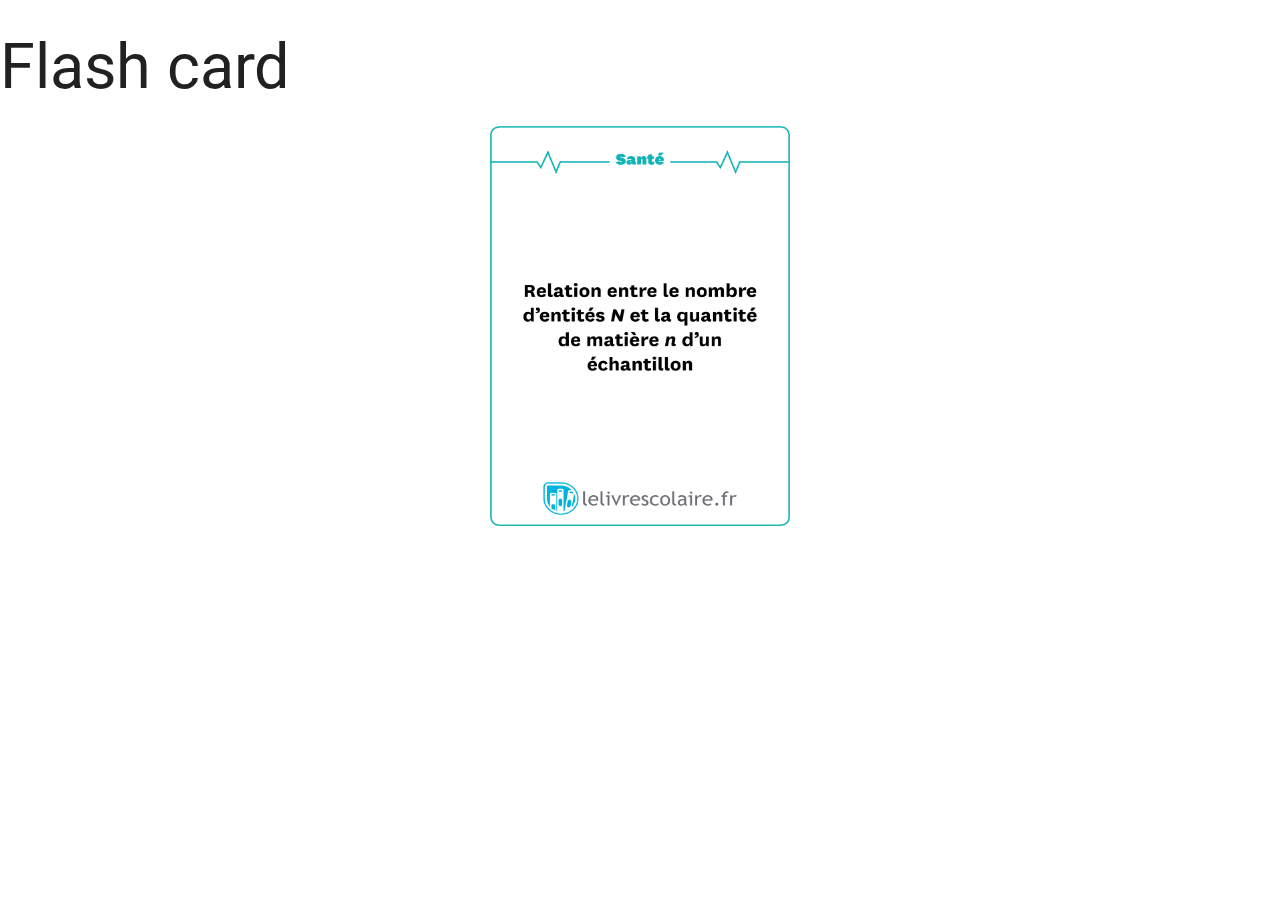
<file: flashcard2.html>
<html>

<head>
    <meta charset="utf-8">
    <title>flashcard</title>

    <link href="https://fonts.googleapis.com/icon?family=Material+Icons" rel="stylesheet">
    <link type="text/css" rel="stylesheet" href="materialize/css/materialize.min.css"  media="screen,projection"/>
    <meta name="format-detection" content="telephone=no" />
        <meta name="msapplication-tap-highlight" content="no" />
        <!-- WARNING: for iOS 7, remove the width=device-width and height=device-height attributes. See https://issues.apache.org/jira/browse/CB-4323 -->
        <meta name="viewport" content="user-scalable=no, initial-scale=1, maximum-scale=1, minimum-scale=1, width=device-width, height=device-height, target-densitydpi=device-dpi" />

</head>

<body>
    <h1>Flash card</h1>
    <div align="center" class="q1" onclick="show()">
        <img class="img" id="qimage1" style="width:300px;height:400px;">
    </div>



	<script type="text/javascript">

		let state = 0;
        function reponse() {
            if (qimage1.src.match("Q01.png")) {
                document.getElementById("qimage1").src = "R01.png"
            } else if (qimage1.src.match("Q02.png")) {
                document.getElementById("qimage1").src = "R02.png"
            } else if (qimage1.src.match("Q03.png")) {
                document.getElementById("qimage1").src = "R03.png"
            } else if (qimage1.src.match("Q04.png")) {
                document.getElementById("qimage1").src = "R04.png"
            } else if (qimage1.src.match("Q05.png")) {
                document.getElementById("qimage1").src = "R05.png"
            } else if (qimage1.src.match("Q06.png")) {
                document.getElementById("qimage1").src = "R06.png"
            }
			state = 1
        }


        var image = new Array("Q01.png", "Q02.png", "Q03.png", "Q04.png", "Q05.png", "Q06.png");

        function question() {
			state = 0
            randomNum = Math.floor((Math.random() * image.length));
            document.getElementById("qimage1").src = image[randomNum];

        }
		question()
        function show() {
			if(state == 0){
				reponse()
			} else {
				question()
			}
        }
    </script>
</body>

</html>
</file>
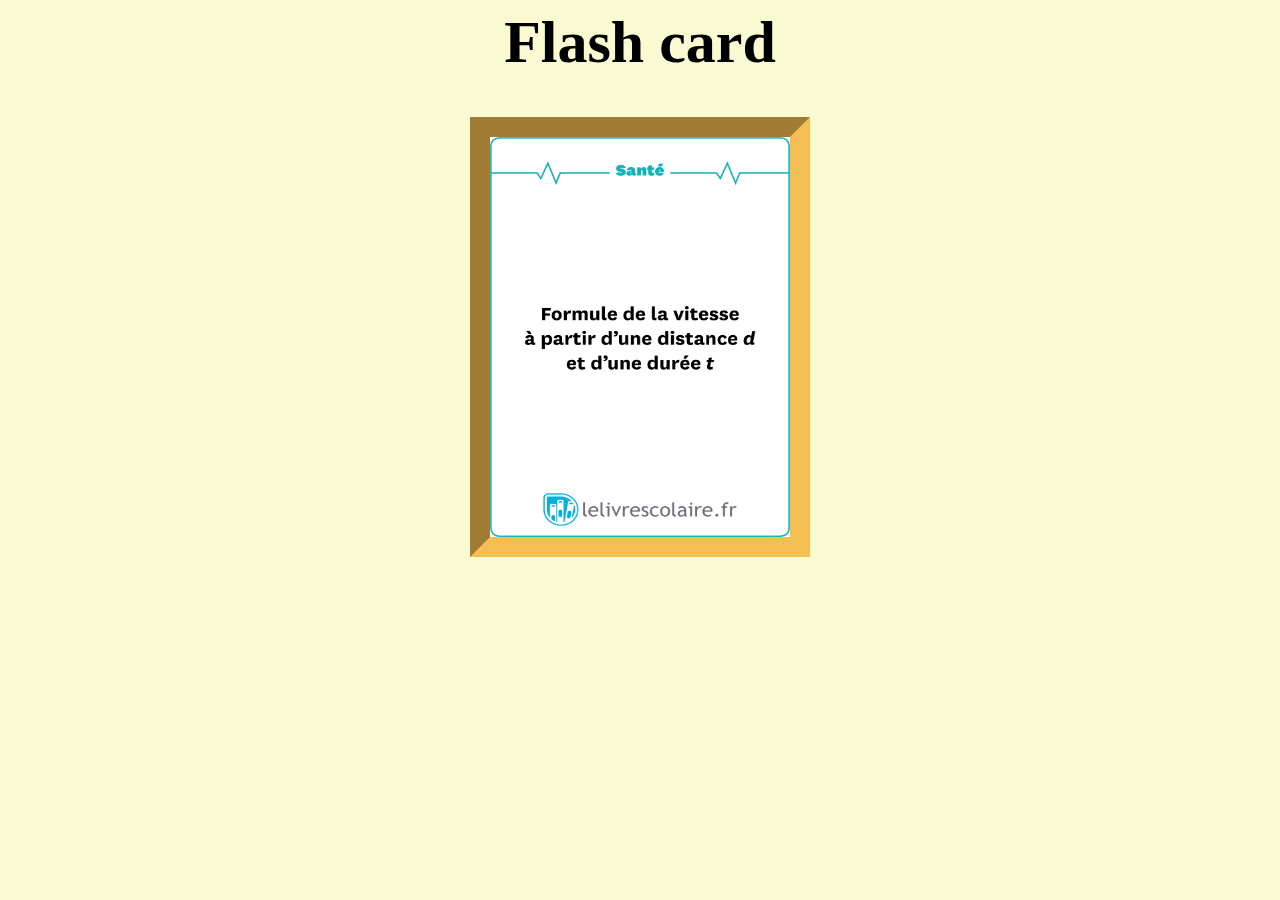
<file: www/flashcard2.html>
<html>

<head>
    <meta charset="utf-8">
    <title>flashcard</title>
    <link rel="stylesheet" href="flashcard.css">
	
</head>

<body>
    <h1>Flash card</h1>
    <div align="center" class="q1" onclick="show()">
        <img class="img" id="qimage1" style="width:300px;height:400px;">
    </div>

    
	
	<script type="text/javascript">
	
		let state = 0;
        function reponse() {
            if (qimage1.src.match("Q01.png")) {
                document.getElementById("qimage1").src = "R01.png"
            } else if (qimage1.src.match("Q02.png")) {
                document.getElementById("qimage1").src = "R02.png"
            } else if (qimage1.src.match("Q03.png")) {
                document.getElementById("qimage1").src = "R03.png"
            } else if (qimage1.src.match("Q04.png")) {
                document.getElementById("qimage1").src = "R04.png"
            } else if (qimage1.src.match("Q05.png")) {
                document.getElementById("qimage1").src = "R05.png"
            } else if (qimage1.src.match("Q06.png")) {
                document.getElementById("qimage1").src = "R06.png"
            }
			state = 1
        }


        var image = new Array("Q01.png", "Q02.png", "Q03.png", "Q04.png", "Q05.png", "Q06.png");

        function question() {
			state = 0
            randomNum = Math.floor((Math.random() * image.length));
            document.getElementById("qimage1").src = image[randomNum];

        }
		question()
        function show() {
			if(state == 0){
				reponse()
			} else {
				question()
			}
        }
    </script>
</body>

</html>
</file>
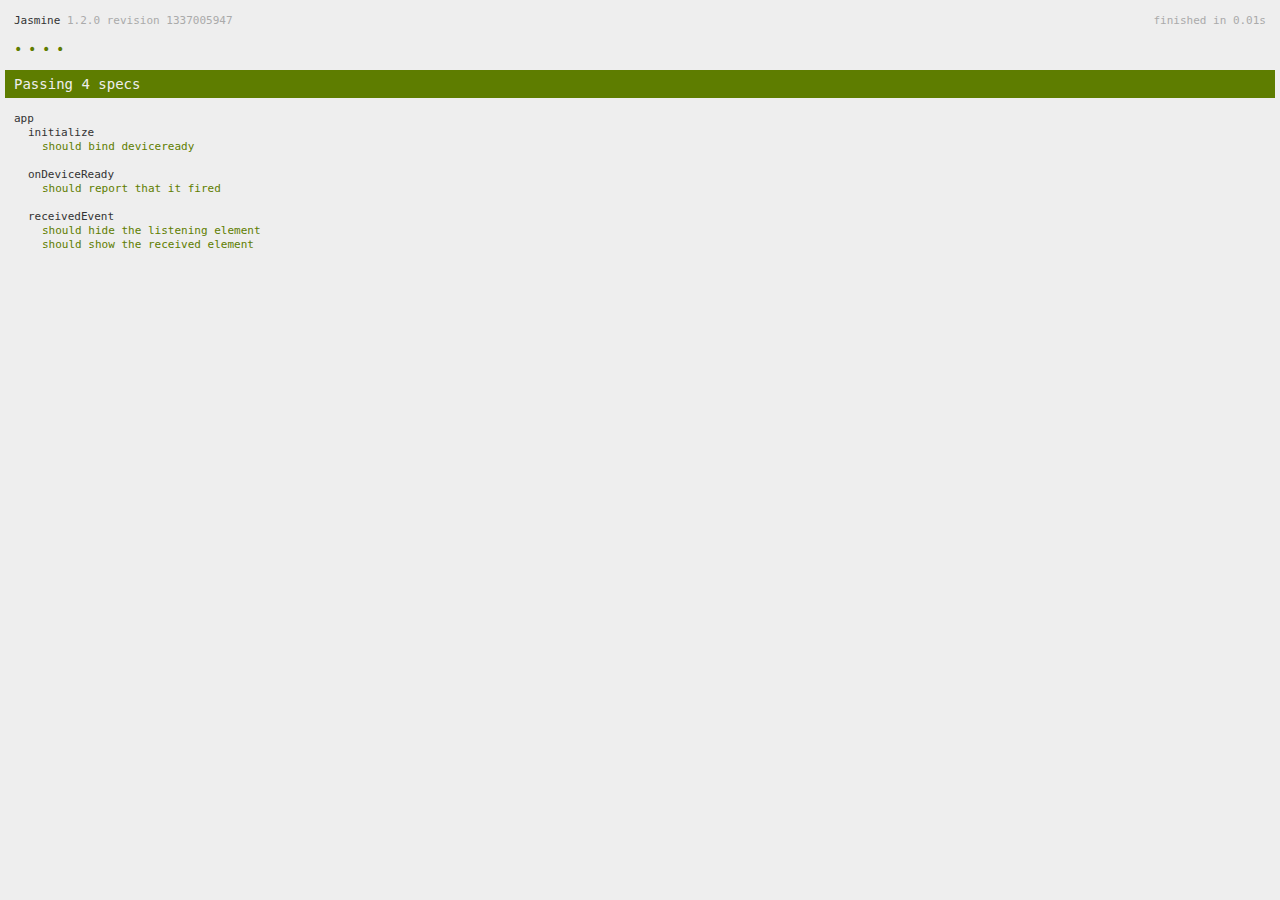
<file: www/spec.html>
<!DOCTYPE html>
<!--
    Licensed to the Apache Software Foundation (ASF) under one
    or more contributor license agreements.  See the NOTICE file
    distributed with this work for additional information
    regarding copyright ownership.  The ASF licenses this file
    to you under the Apache License, Version 2.0 (the
    "License"); you may not use this file except in compliance
    with the License.  You may obtain a copy of the License at

    http://www.apache.org/licenses/LICENSE-2.0

    Unless required by applicable law or agreed to in writing,
    software distributed under the License is distributed on an
    "AS IS" BASIS, WITHOUT WARRANTIES OR CONDITIONS OF ANY
     KIND, either express or implied.  See the License for the
    specific language governing permissions and limitations
    under the License.
-->
<html>
    <head>
        <title>Jasmine Spec Runner</title>

        <!-- jasmine source -->
        <link rel="shortcut icon" type="image/png" href="spec/lib/jasmine-1.2.0/jasmine_favicon.png">
        <link rel="stylesheet" type="text/css" href="spec/lib/jasmine-1.2.0/jasmine.css">
        <script type="text/javascript" src="spec/lib/jasmine-1.2.0/jasmine.js"></script>
        <script type="text/javascript" src="spec/lib/jasmine-1.2.0/jasmine-html.js"></script>

        <!-- include source files here... -->
        <script type="text/javascript" src="js/index.js"></script>

        <!-- include spec files here... -->
        <script type="text/javascript" src="spec/helper.js"></script>
        <script type="text/javascript" src="spec/index.js"></script>

        <script type="text/javascript">
            (function() {
                var jasmineEnv = jasmine.getEnv();
                jasmineEnv.updateInterval = 1000;

                var htmlReporter = new jasmine.HtmlReporter();

                jasmineEnv.addReporter(htmlReporter);

                jasmineEnv.specFilter = function(spec) {
                    return htmlReporter.specFilter(spec);
                };

                var currentWindowOnload = window.onload;

                window.onload = function() {
                    if (currentWindowOnload) {
                        currentWindowOnload();
                    }
                    execJasmine();
                };

                function execJasmine() {
                    jasmineEnv.execute();
                }
            })();
        </script>
    </head>
    <body>
        <div id="stage" style="display:none;"></div>
    </body>
</html>
</file>
<file: www/flashcard.css>
body {
	background-color:LightGoldenrodYellow;
}

h1 {
	font-size:60px;
	text-align: center;
	color:black;
	
	font-family:Garamond;
	
}

img {
	
  border-image: url('//s3-us-west-2.amazonaws.com/s.cdpn.io/4273/frame.png') 93 92 87 92 stretch stretch; 
  border-color: #f4be52;
  border-style: inset;
  border-width: 20px;
  display: block;
  width: 40%;
  height: auto;
  background-color: #ffe;
  margin: 0 auto;

@media all and (max-width: 500px) {
  img.frame { 
    border-width: 0px;
    width: 100%; }

}
</file>
<file: www/spec/lib/jasmine-1.2.0/jasmine.css>
body { background-color: #eeeeee; padding: 0; margin: 5px; overflow-y: scroll; }

#HTMLReporter { font-size: 11px; font-family: Monaco, "Lucida Console", monospace; line-height: 14px; color: #333333; }
#HTMLReporter a { text-decoration: none; }
#HTMLReporter a:hover { text-decoration: underline; }
#HTMLReporter p, #HTMLReporter h1, #HTMLReporter h2, #HTMLReporter h3, #HTMLReporter h4, #HTMLReporter h5, #HTMLReporter h6 { margin: 0; line-height: 14px; }
#HTMLReporter .banner, #HTMLReporter .symbolSummary, #HTMLReporter .summary, #HTMLReporter .resultMessage, #HTMLReporter .specDetail .description, #HTMLReporter .alert .bar, #HTMLReporter .stackTrace { padding-left: 9px; padding-right: 9px; }
#HTMLReporter #jasmine_content { position: fixed; right: 100%; }
#HTMLReporter .version { color: #aaaaaa; }
#HTMLReporter .banner { margin-top: 14px; }
#HTMLReporter .duration { color: #aaaaaa; float: right; }
#HTMLReporter .symbolSummary { overflow: hidden; *zoom: 1; margin: 14px 0; }
#HTMLReporter .symbolSummary li { display: block; float: left; height: 7px; width: 14px; margin-bottom: 7px; font-size: 16px; }
#HTMLReporter .symbolSummary li.passed { font-size: 14px; }
#HTMLReporter .symbolSummary li.passed:before { color: #5e7d00; content: "\02022"; }
#HTMLReporter .symbolSummary li.failed { line-height: 9px; }
#HTMLReporter .symbolSummary li.failed:before { color: #b03911; content: "x"; font-weight: bold; margin-left: -1px; }
#HTMLReporter .symbolSummary li.skipped { font-size: 14px; }
#HTMLReporter .symbolSummary li.skipped:before { color: #bababa; content: "\02022"; }
#HTMLReporter .symbolSummary li.pending { line-height: 11px; }
#HTMLReporter .symbolSummary li.pending:before { color: #aaaaaa; content: "-"; }
#HTMLReporter .bar { line-height: 28px; font-size: 14px; display: block; color: #eee; }
#HTMLReporter .runningAlert { background-color: #666666; }
#HTMLReporter .skippedAlert { background-color: #aaaaaa; }
#HTMLReporter .skippedAlert:first-child { background-color: #333333; }
#HTMLReporter .skippedAlert:hover { text-decoration: none; color: white; text-decoration: underline; }
#HTMLReporter .passingAlert { background-color: #a6b779; }
#HTMLReporter .passingAlert:first-child { background-color: #5e7d00; }
#HTMLReporter .failingAlert { background-color: #cf867e; }
#HTMLReporter .failingAlert:first-child { background-color: #b03911; }
#HTMLReporter .results { margin-top: 14px; }
#HTMLReporter #details { display: none; }
#HTMLReporter .resultsMenu, #HTMLReporter .resultsMenu a { background-color: #fff; color: #333333; }
#HTMLReporter.showDetails .summaryMenuItem { font-weight: normal; text-decoration: inherit; }
#HTMLReporter.showDetails .summaryMenuItem:hover { text-decoration: underline; }
#HTMLReporter.showDetails .detailsMenuItem { font-weight: bold; text-decoration: underline; }
#HTMLReporter.showDetails .summary { display: none; }
#HTMLReporter.showDetails #details { display: block; }
#HTMLReporter .summaryMenuItem { font-weight: bold; text-decoration: underline; }
#HTMLReporter .summary { margin-top: 14px; }
#HTMLReporter .summary .suite .suite, #HTMLReporter .summary .specSummary { margin-left: 14px; }
#HTMLReporter .summary .specSummary.passed a { color: #5e7d00; }
#HTMLReporter .summary .specSummary.failed a { color: #b03911; }
#HTMLReporter .description + .suite { margin-top: 0; }
#HTMLReporter .suite { margin-top: 14px; }
#HTMLReporter .suite a { color: #333333; }
#HTMLReporter #details .specDetail { margin-bottom: 28px; }
#HTMLReporter #details .specDetail .description { display: block; color: white; background-color: #b03911; }
#HTMLReporter .resultMessage { padding-top: 14px; color: #333333; }
#HTMLReporter .resultMessage span.result { display: block; }
#HTMLReporter .stackTrace { margin: 5px 0 0 0; max-height: 224px; overflow: auto; line-height: 18px; color: #666666; border: 1px solid #ddd; background: white; white-space: pre; }

#TrivialReporter { padding: 8px 13px; position: absolute; top: 0; bottom: 0; left: 0; right: 0; overflow-y: scroll; background-color: white; font-family: "Helvetica Neue Light", "Lucida Grande", "Calibri", "Arial", sans-serif; /*.resultMessage {*/ /*white-space: pre;*/ /*}*/ }
#TrivialReporter a:visited, #TrivialReporter a { color: #303; }
#TrivialReporter a:hover, #TrivialReporter a:active { color: blue; }
#TrivialReporter .run_spec { float: right; padding-right: 5px; font-size: .8em; text-decoration: none; }
#TrivialReporter .banner { color: #303; background-color: #fef; padding: 5px; }
#TrivialReporter .logo { float: left; font-size: 1.1em; padding-left: 5px; }
#TrivialReporter .logo .version { font-size: .6em; padding-left: 1em; }
#TrivialReporter .runner.running { background-color: yellow; }
#TrivialReporter .options { text-align: right; font-size: .8em; }
#TrivialReporter .suite { border: 1px outset gray; margin: 5px 0; padding-left: 1em; }
#TrivialReporter .suite .suite { margin: 5px; }
#TrivialReporter .suite.passed { background-color: #dfd; }
#TrivialReporter .suite.failed { background-color: #fdd; }
#TrivialReporter .spec { margin: 5px; padding-left: 1em; clear: both; }
#TrivialReporter .spec.failed, #TrivialReporter .spec.passed, #TrivialReporter .spec.skipped { padding-bottom: 5px; border: 1px solid gray; }
#TrivialReporter .spec.failed { background-color: #fbb; border-color: red; }
#TrivialReporter .spec.passed { background-color: #bfb; border-color: green; }
#TrivialReporter .spec.skipped { background-color: #bbb; }
#TrivialReporter .messages { border-left: 1px dashed gray; padding-left: 1em; padding-right: 1em; }
#TrivialReporter .passed { background-color: #cfc; display: none; }
#TrivialReporter .failed { background-color: #fbb; }
#TrivialReporter .skipped { color: #777; background-color: #eee; display: none; }
#TrivialReporter .resultMessage span.result { display: block; line-height: 2em; color: black; }
#TrivialReporter .resultMessage .mismatch { color: black; }
#TrivialReporter .stackTrace { white-space: pre; font-size: .8em; margin-left: 10px; max-height: 5em; overflow: auto; border: 1px inset red; padding: 1em; background: #eef; }
#TrivialReporter .finished-at { padding-left: 1em; font-size: .6em; }
#TrivialReporter.show-passed .passed, #TrivialReporter.show-skipped .skipped { display: block; }
#TrivialReporter #jasmine_content { position: fixed; right: 100%; }
#TrivialReporter .runner { border: 1px solid gray; display: block; margin: 5px 0; padding: 2px 0 2px 10px; }
</file>
